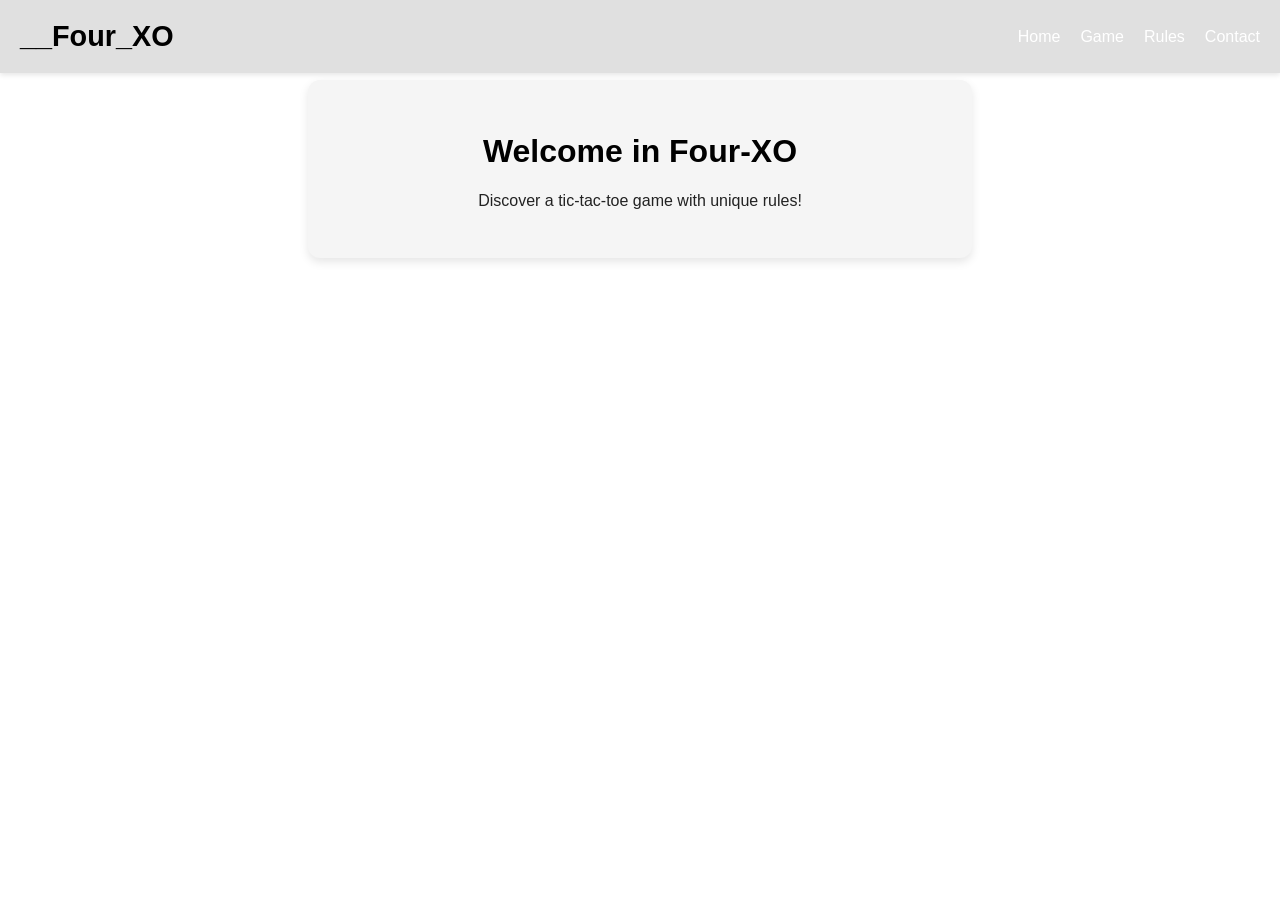
<file: MorpionX.html>
<!DOCTYPE html>
<html lang="fr">
<head>
    <meta charset="UTF-8">
    <meta name="viewport" content="width=device-width, initial-scale=1.0">
    <title>Morpion 4x4 avec Conversion</title>
	<link rel="stylesheet" href="MorpCSS.css">
</head>
<body>
<header>
    <h1>__Four_XO</h1>
    <nav>
        <ul>
            <li><a href="#" onclick="showPage('Home')">Home</a></li>
            <li><a href="#" onclick="showPage('Game')">Game</a></li>
            <li><a href="#" onclick="showPage('Rules')">Rules</a></li>
            <li><a href="#" onclick="showPage('Contact')">Contact</a></li>
        </ul>
    </nav>
</header>

<div id="Home" class="page active">
    <h1>Welcome in Four-XO</h1>
    <p>Discover a tic-tac-toe game with unique rules!</p>
</div>

<div id="Game" class="page">
    <h1>Let's play</h1>
    <div id="message"></div>
    <div class="game-container">
        <div class="board" id="board"></div>
    </div>
    <button id="resetButton">Reset</button>
</div>

<div id="Rules" class="page">
    <h1>Game Rules</h1>
    <p>The 4x4 Tic-Tac-Toe is a strategic game where each move counts. It’s an extended version of the classic Tic-Tac-Toe, with a larger board that offers more possibilities for tactical plays. Here's how to play:</p>

    <h3>Objective</h3>
    <p>The objective of the game is to get four of your marks (either X or O) in a row, either horizontally, vertically, or diagonally. The first player to achieve this wins the game.</p>

    <h3>Gameplay</h3>
    <p>The game is played in two phases:</p>
    <ul>
        <li><strong>Phase 1: Placing a Mark</strong> - On your first turn, place your mark on any empty cell on the grid. After your first move, your opponent takes their turn.</li>
        <li><strong>Phase 2: Conversion</strong> - Once both players have placed at least one mark, players can begin converting the opponent's marks. To do so, select one of the opponent's marks on the grid and replace it with your own.</li>
    </ul>

    <h3>Winning the Game</h3>
    <p>The game ends when a player manages to place four of their marks in a row, whether horizontally, vertically, or diagonally. If all cells are filled and no player has achieved this, the game ends in a draw.</p>

    <h3>Game Reset</h3>
    <p>If the game ends, you can reset the board and start a new round by clicking the reset button.</p>
</div>

<div id="Contact" class="page">
    <h1>Contact</h1>
    <p>Do you have any questions? Contact us at: contact@Tic-Tac-Toe.com</p>
</div>
<script src="MorpSCRIPT.js"></script>
</body>
</html>
</file>
<file: MorpCSS.css>
:root {
  --color-lightest: #ffffff; /* Blanc pour les fonds */
  --color-light: #f5f5f5;     /* Gris très clair pour les containers */
  --color-medium: #e0e0e0;    /* Gris clair pour les boutons et l'entête */
  --color-dark: #cccccc;      /* Gris pour les survols */
  --color-text: #222222;      /* Texte presque noir */
  --color-title: #000000;     /* Titres en noir pur */
}

/* Online UI (simple) */
.online-header {
  display:flex;
  align-items:center;
  justify-content:center;
  gap:16px;
  margin-bottom:12px;
}
.player-box { text-align:center; }
#yourEmojiDisplay, #opponentEmojiDisplay {
  font-size: 36px;
  margin-top:6px;
}
.vs { font-weight:700; font-size:20px; }
#onlineBoardContainer { display:flex; justify-content:center; margin-top:12px; }
#statusLine { margin-top:10px; font-weight:600; }
#loadingDots { font-size:20px; margin-top:6px; }
#onlineBoard { /* placeholder: will contain .board */ }
#onlineControls button { margin-right:8px; }

        body {
            font-family: Arial, sans-serif;
            margin: 0;
            background-color: var(--color-lightest);
            color: var(--color-text);
            display: flex;
            flex-direction: column;
            align-items: center;
            height: 100vh; /* S'assure que le body occupe toute la hauteur de la fenêtre */
            overflow: hidden;
        }

        header {
            background-color: var(--color-medium);
            color: var(--color-lightest);
            padding: 20px;
            width: 100%;
            box-sizing: border-box;
            position: fixed;
            top: 0;
            left: 0;
            right: 0;
            z-index: 1000;
            display: flex;
            justify-content: space-between;
            align-items: center;
            box-shadow: 0 2px 5px rgba(0, 0, 0, 0.1);
        }

        header h1 {
            margin: 0;
            font-size: 1.8em;
        }

        nav ul {
            list-style: none;
            margin: 0;
            padding: 0;
            display: flex;
        }

        nav ul li {
            margin-left: 20px;
        }

        nav ul li a {
            text-decoration: none;
            color: var(--color-lightest);
            font-size: 1em;
        }

        nav ul li a:hover {
            color: var(--color-dark);
        }

        .page {
            display: none;
            padding: 2em;
            width: 80%;
            max-width: 600px;
            background-color: var(--color-light);
            border-radius: 12px;
            box-shadow: 0 4px 10px rgba(0, 0, 0, 0.1);
            text-align: center;
            margin-top: 80px; /* Décale le contenu pour ne pas être masqué sous l'entête */
            overflow-y: auto;
        }

        .page.active {
            display: block;
        }

        h1 {
            color: var(--color-title);
        }

        .game-container {
            display: flex;
            justify-content: center; /* Centrer horizontalement */
            width: 100%;
        }

        .board {
            display: grid;
            grid-template-columns: repeat(4, 60px);
            grid-template-rows: repeat(4, 60px);
            gap: 5px;
            margin: 20px auto;
        }

        .cell {
            width: 60px;
            height: 60px;
            display: flex;
            justify-content: center;
            align-items: center;
            border: 1px solid var(--color-text);
            background-color: var(--color-medium);
            font-size: 24px;
            cursor: pointer;
            transition: background-color 0.2s, transform 0.2s;
            border-radius: 4px;
        }

        .cell:hover {
            background-color: var(--color-dark);
            transform: scale(1.05);
        }

        button {
            margin-top: 20px;
            padding: 10px 20px;
            background-color: var(--color-medium);
            color: var(--color-lightest);
            border: none;
            cursor: pointer;
            border-radius: 5px;
            font-size: 1em;
            transition: background-color 0.3s, transform 0.2s;
        }

        button:hover {
            background-color: var(--color-dark);
            transform: scale(1.1);
        }
</file>
